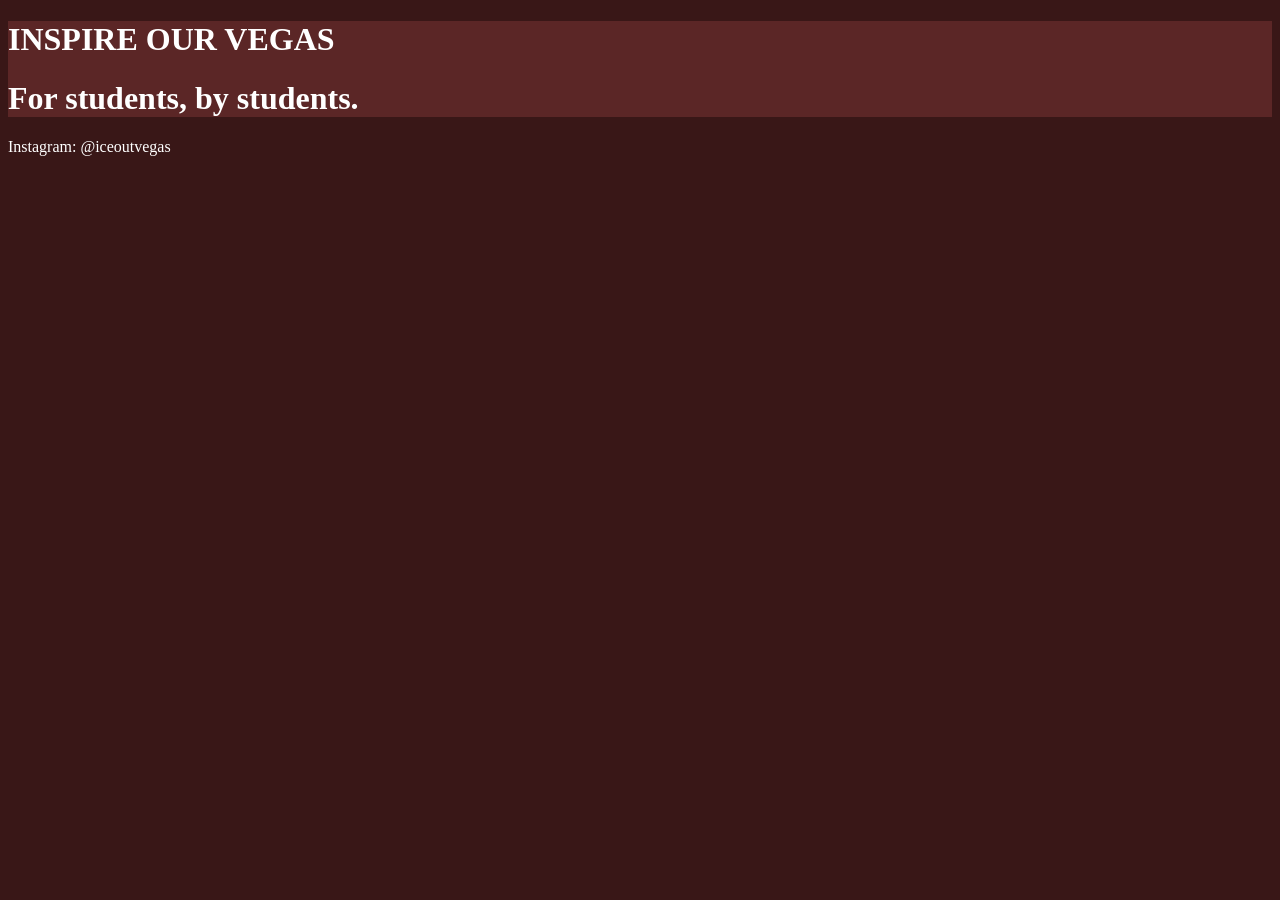
<file: iov.html>
<!DOCTYPE html>
	<html>
		<head>
			<title>Inspire Our Vegas</title>
			<link rel="stylesheet" type="text/css" href="iovstyles.css">
			<!script src=>
		</head>
		<body>
			<header>
				<h1>INSPIRE OUR VEGAS</h1>
				<h1>For students, by students.</h1>
			</header>
			<footer>
				Instagram: @iceoutvegas
			</footer>
		</body>
	</html>
</file>
<file: iovstyles.css>
header { 
  background-color: rgb(91, 38, 38);
  color: white;
  background-image: url(https://i.imgur.com/UghT1pk.png);
  background-repeat: no-repeat;
  background-size: cover;
  background-position:center;
}

.bigbutton {
    line-height:3;
    font-size:20px;
    padding:10px;
    padding-right:30px;
    padding-left:30px;
    border: 4px rgb(57, 23, 23);
    color:white;
    background-color: rgb(0, 0, 0);
    text-decoration:none;
    justify-content: center; 
    font-family:Oswald;
}

.bigbutton:hover {
  line-height:3;
    font-size:20px;
    padding:10px;
    padding-right:30px;
    padding-left:30px;
    border: 4px rgb(57, 23, 23);
    color: rgb(232,136,0);
    background-color: rgb(0, 0, 0);
    text-decoration:none;
    justify-content: center; 
    font-family:Oswald;
}

.heading {
    font-family: Oswald;
}

body {
  background-color: rgb(57, 23, 23);
  color:white;
}

.content {
  font-family:"Roboto Condensed";
}

.lynk {
  text-decoration:none;
  color: rgb(255, 206, 69);
  font-family:"Roboto Condensed";
}

.lynk:hover {
  color:rgb(232,136,0);
  font-family:"Roboto Condensed";
}

@keyframes swoop {
  0% {right:1000px;}
  100% {right:0px}
}

.iov {
  position: relative;
  animation-name: swoop;
  animation-duration: 1.2s;
  animation-timing-function:ease-out;
}
</file>
